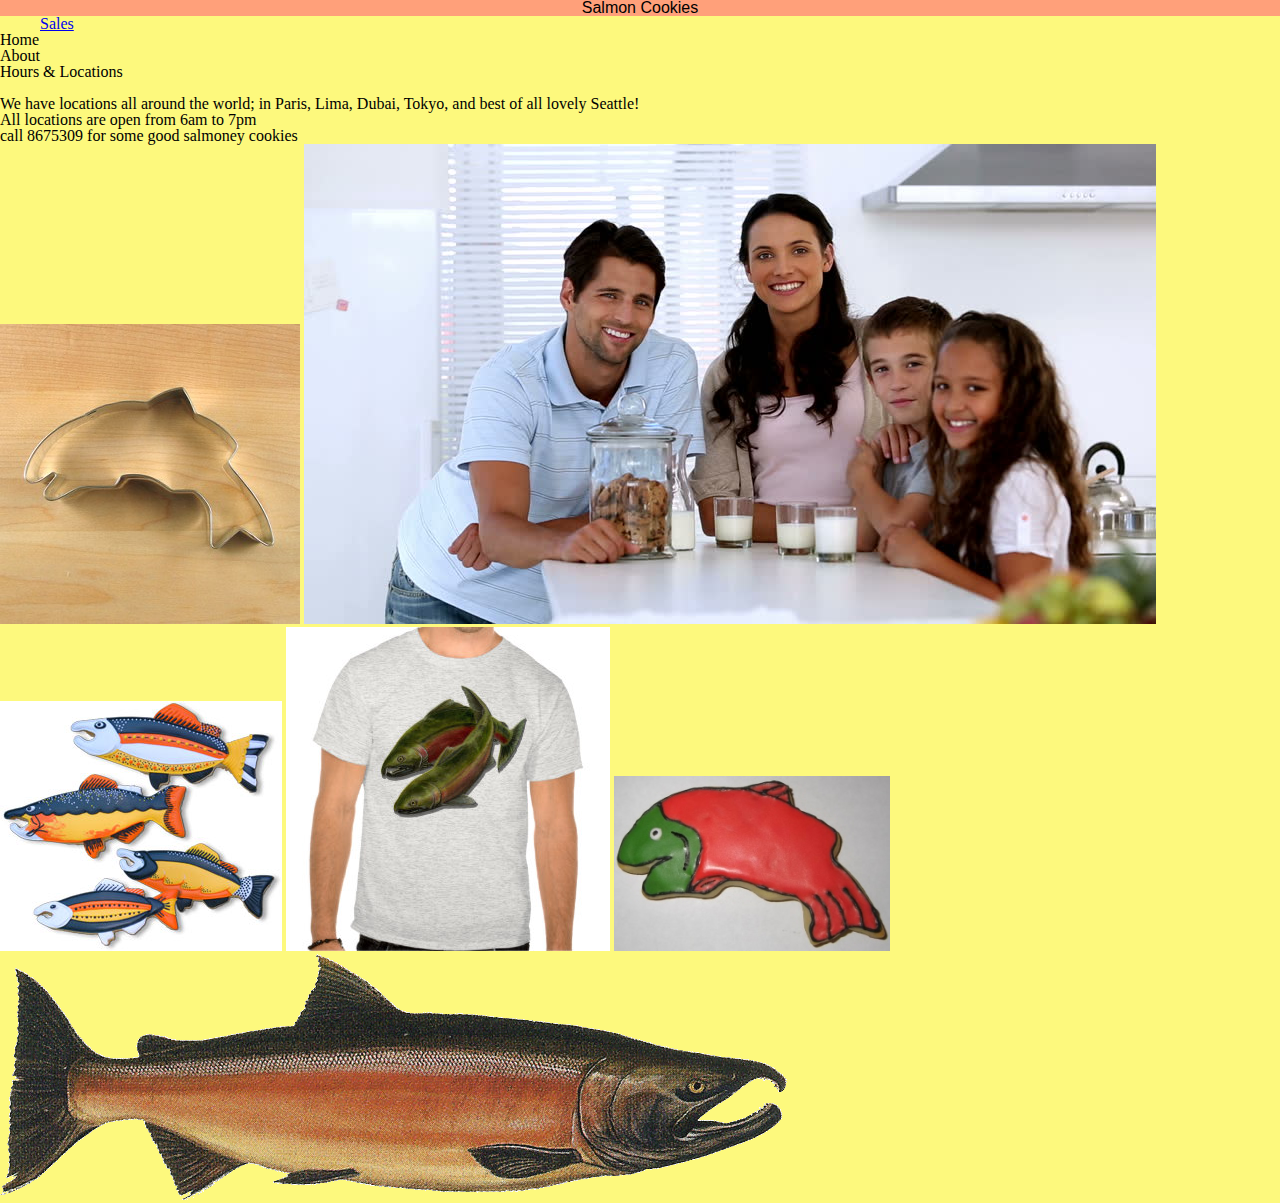
<file: index.html>
<!DOCTYPE html>
<Html>
    <head>
<title>Salmon Cookies</title>
<link rel="stylesheet" href="reset.css">
<link rel="stylesheet" href="style.css">
    </head>
    <body>
        <div>
        <h1>Salmon Cookies</h1>
        </div>
        <nav>
            <a href="sales.html"> Sales </a>
         <div>
             Home
         </div>
         <div>
             About
         </div>
         <div>
             Hours & Locations
         </div>
        </nav>
        <h2>We have locations all around the world; in Paris, Lima, Dubai, Tokyo, and best of all lovely Seattle!</h2>
        <p>All locations are open from 6am to 7pm</p>
        <p>call 8675309 for some good salmoney cookies</p>
        <img src="cutter.jpeg">
        <img src="family.jpeg">
        <img src="fish.jpeg">
        <img src="shirt.jpeg">
        <img src="frosted-cookie.jpeg">
    <img src="salmon.png">
    </body>
</Html>
</file>
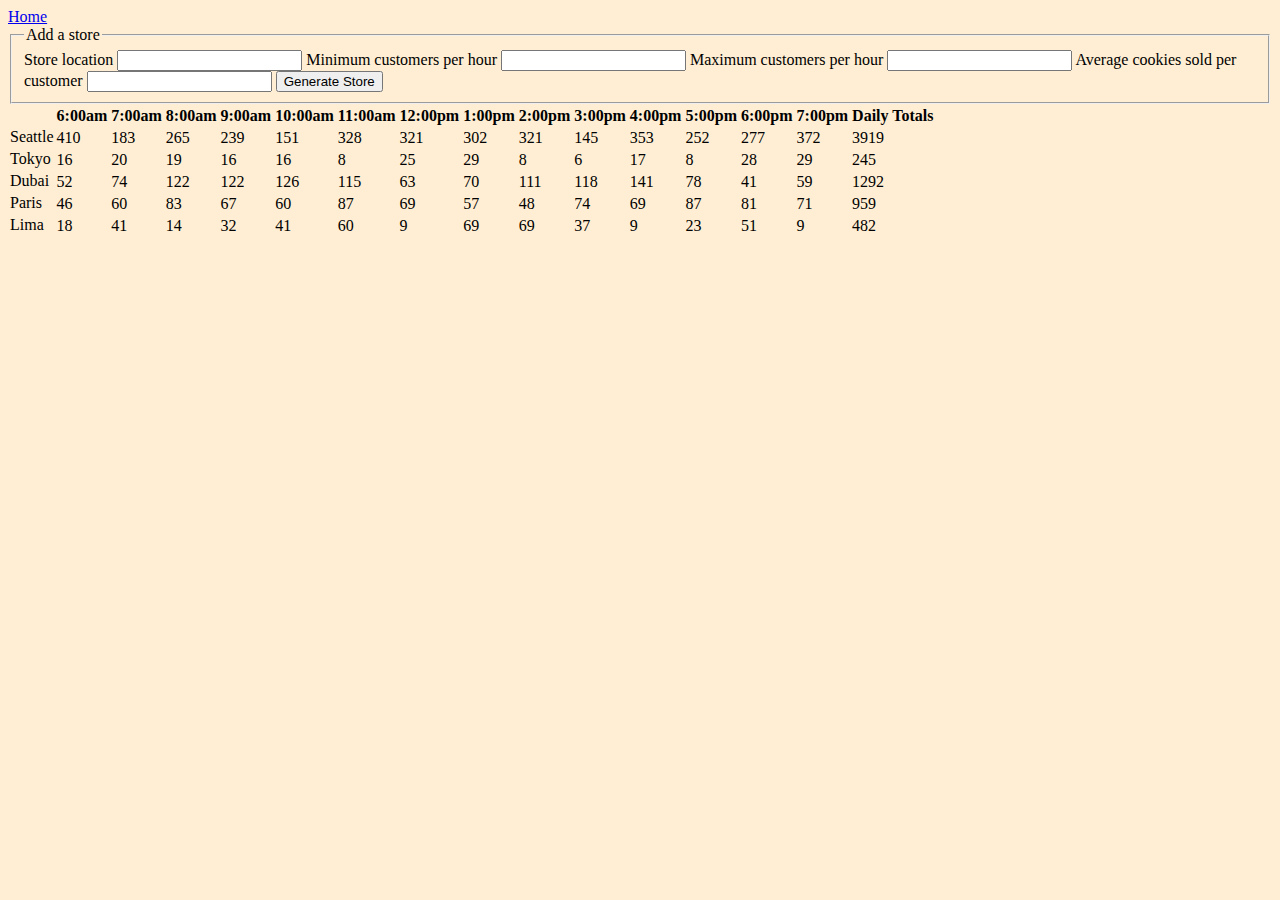
<file: sales.html>
<!DOCTYPE html>
<html>
    <head>
        <link rel="stylesheet" href="style2.css">
    </head>
    <body>
        <a href="index.html">Home</a>
        <form id='addStore'>
            <fieldset>
              <legend>Add a store</legend>
              <label>Store location</label>
              <input name='storeName' type='text' required>
              <label>Minimum customers per hour</label>
              <input name='mincus' type= [number] required>
              <label>Maximum customers per hour</label>
              <input name='maxcus' type= number required>
              <label>Average cookies sold per customer</label>
              <input name='avgcookie' type= number step='0.1' required>
              <button>Generate Store</button>
            </fieldset>
          </form>
    <table>
        <thead id="thead">

        </thead>
        <tbody id="tbody">

        </tbody>
        <tfoot id="tfoot">

        </tfoot>
    </table>
    </body>
    <script src="app.js"></script>
</html>
</file>
<file: style.css>
@import url('https://fonts.googleapis.com/css2?family=Zen+Kurenaido&display=swap');
* {
    font-family: 'Zen Kurenaido', sans-serif
}
html {
    background-color: #fdf97d ;
}
h1 {
    text-align: center ;
    background-color: lightsalmon;
    font-family: Arial, Helvetica, sans-serif;
}
nav {
    display: inline ;
    padding: 40px ;
    
}
</file>
<file: style2.css>
html {
    background-color: rgba(255, 235, 205, 0.87);
}
h1 {
    background-color: rgba(255, 160, 122, 0.884);
    color: #275272;
    text-align: center;
}
p {
    color: #353f41;
    background-color: #fdf97db0;
}
</file>
